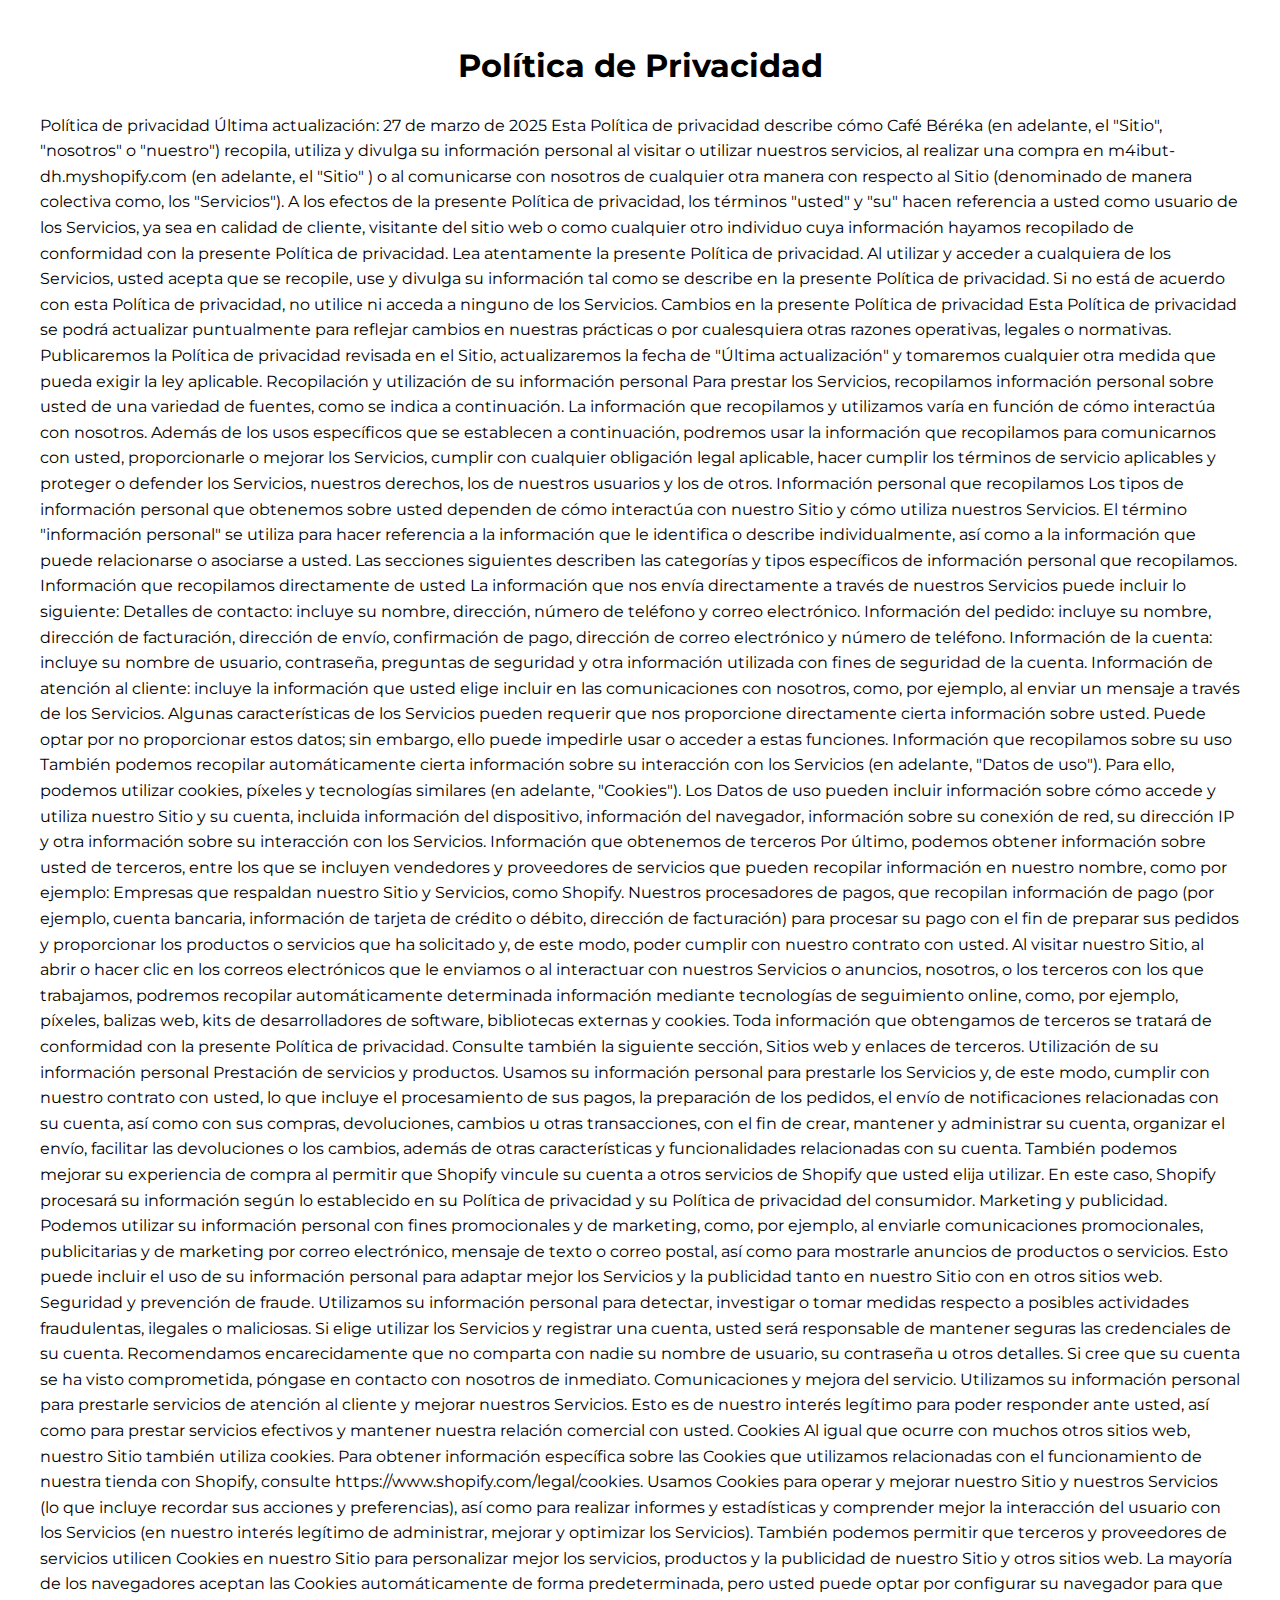
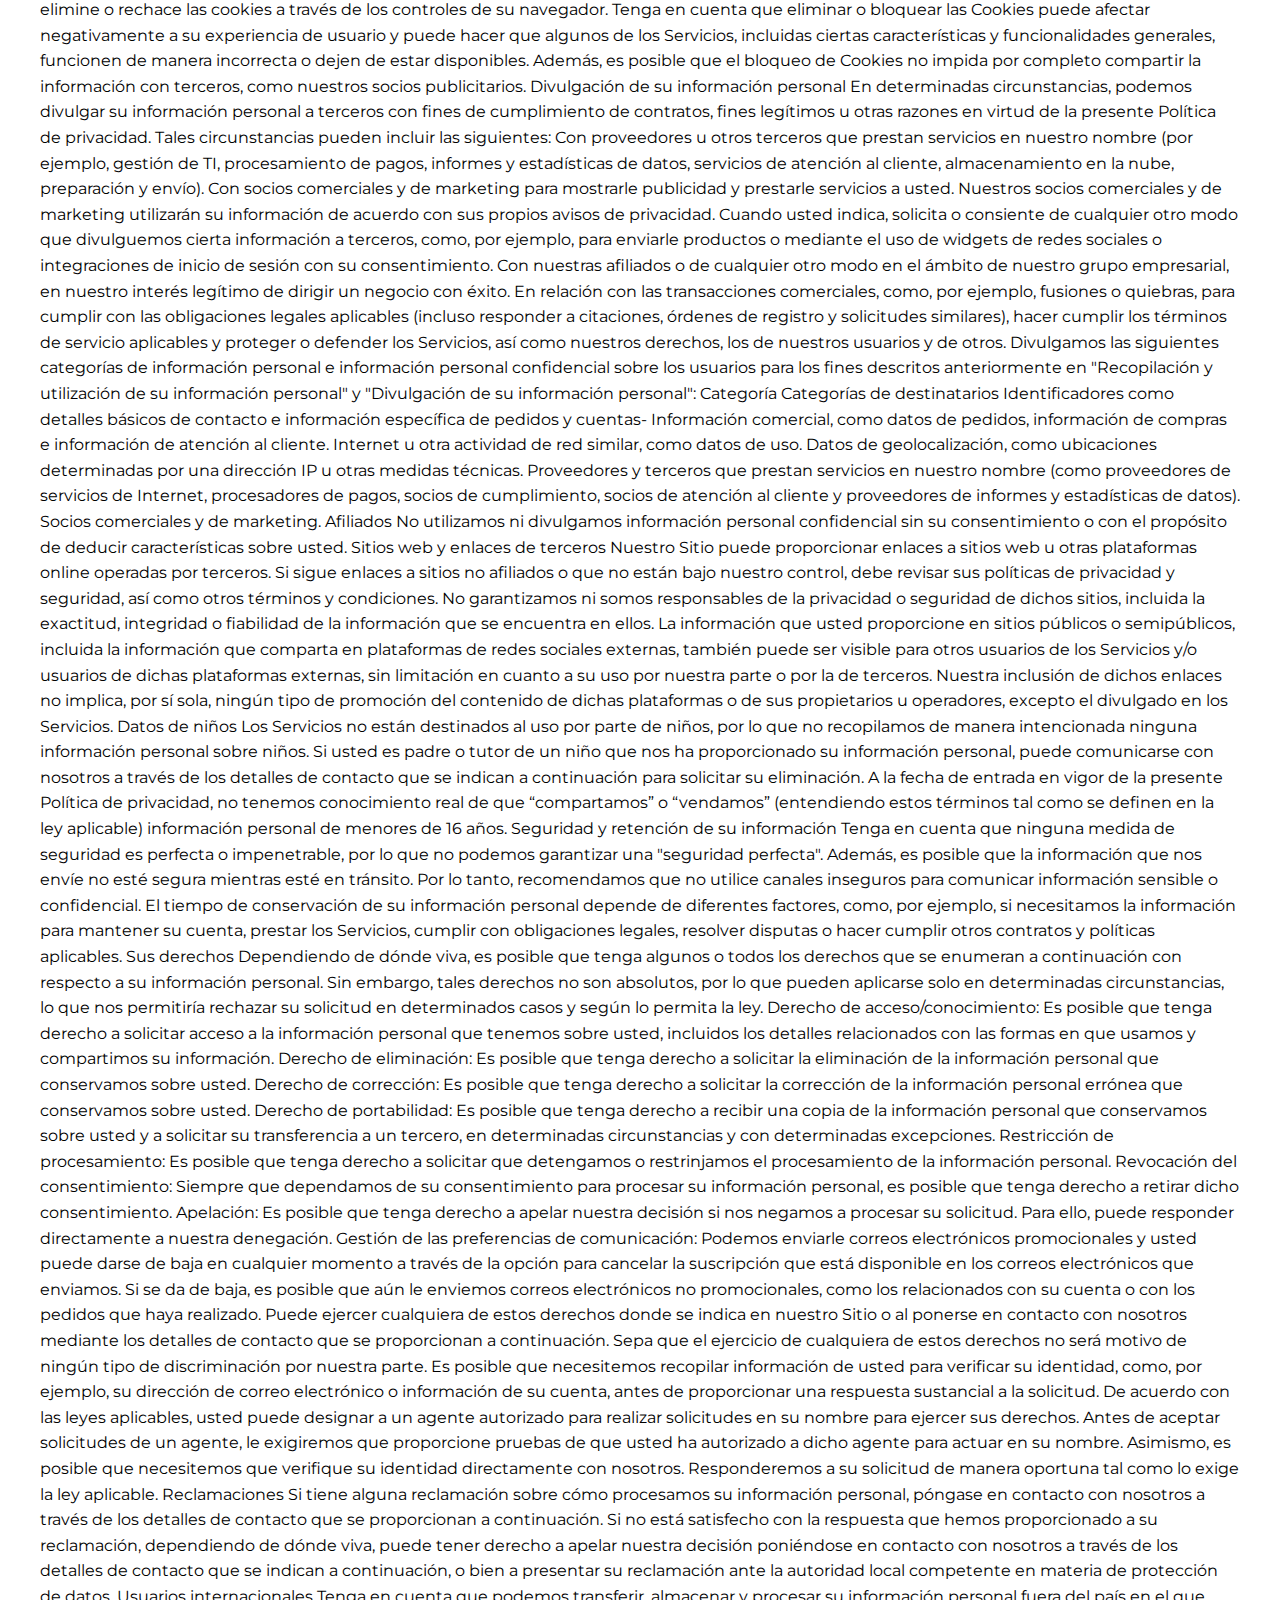
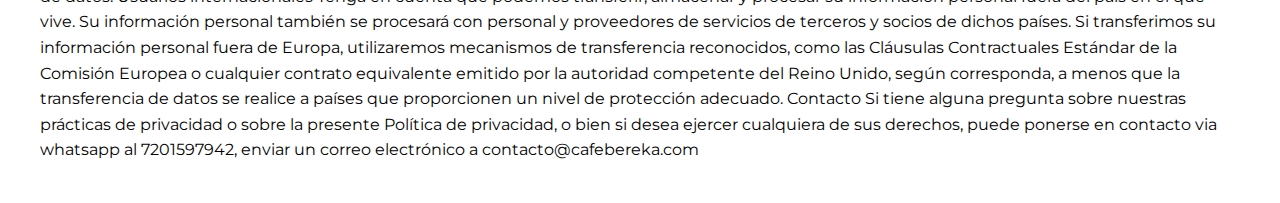
<file: public_html/privacy.html>
<!DOCTYPE html>
<html lang="en">
<head>
    <meta charset="UTF-8">
    <meta name="viewport" content="width=device-width, initial-scale=1.0">
    <title>Privacy Policy</title>
    <link href="https://fonts.googleapis.com/css2?family=Montserrat:wght@300;400;600&display=swap" rel="stylesheet">
    <style>
        body {
            font-family: 'Montserrat', sans-serif;
            margin: 40px;
            line-height: 1.6;
        }
        h1 { text-align: center; }
    </style>
</head>
<body>
    <h1>Política de Privacidad</h1>
    <p>Política de privacidad
        Última actualización: 27 de marzo de 2025
        
        Esta Política de privacidad describe cómo Café Béréka (en adelante, el "Sitio", "nosotros" o "nuestro") recopila, utiliza y divulga su información personal al visitar o utilizar nuestros servicios, al realizar una compra en m4ibut-dh.myshopify.com (en adelante, el "Sitio" ) o al comunicarse con nosotros de cualquier otra manera con respecto al Sitio (denominado de manera colectiva como, los "Servicios"). A los efectos de la presente Política de privacidad, los términos "usted" y "su" hacen referencia a usted como usuario de los Servicios, ya sea en calidad de cliente, visitante del sitio web o como cualquier otro individuo cuya información hayamos recopilado de conformidad con la presente Política de privacidad.
        
        Lea atentamente la presente Política de privacidad. Al utilizar y acceder a cualquiera de los Servicios, usted acepta que se recopile, use y divulga su información tal como se describe en la presente Política de privacidad. Si no está de acuerdo con esta Política de privacidad, no utilice ni acceda a ninguno de los Servicios.
        
        Cambios en la presente Política de privacidad
        Esta Política de privacidad se podrá actualizar puntualmente para reflejar cambios en nuestras prácticas o por cualesquiera otras razones operativas, legales o normativas. Publicaremos la Política de privacidad revisada en el Sitio, actualizaremos la fecha de "Última actualización" y tomaremos cualquier otra medida que pueda exigir la ley aplicable.
        
        Recopilación y utilización de su información personal
        Para prestar los Servicios, recopilamos información personal sobre usted de una variedad de fuentes, como se indica a continuación. La información que recopilamos y utilizamos varía en función de cómo interactúa con nosotros.
        
        Además de los usos específicos que se establecen a continuación, podremos usar la información que recopilamos para comunicarnos con usted, proporcionarle o mejorar los Servicios, cumplir con cualquier obligación legal aplicable, hacer cumplir los términos de servicio aplicables y proteger o defender los Servicios, nuestros derechos, los de nuestros usuarios y los de otros.
        
        Información personal que recopilamos
        Los tipos de información personal que obtenemos sobre usted dependen de cómo interactúa con nuestro Sitio y cómo utiliza nuestros Servicios. El término "información personal" se utiliza para hacer referencia a la información que le identifica o describe individualmente, así como a la información que puede relacionarse o asociarse a usted. Las secciones siguientes describen las categorías y tipos específicos de información personal que recopilamos.
        
        Información que recopilamos directamente de usted
        La información que nos envía directamente a través de nuestros Servicios puede incluir lo siguiente:
        
        Detalles de contacto: incluye su nombre, dirección, número de teléfono y correo electrónico.
        Información del pedido: incluye su nombre, dirección de facturación, dirección de envío, confirmación de pago, dirección de correo electrónico y número de teléfono.
        Información de la cuenta: incluye su nombre de usuario, contraseña, preguntas de seguridad y otra información utilizada con fines de seguridad de la cuenta.
        Información de atención al cliente: incluye la información que usted elige incluir en las comunicaciones con nosotros, como, por ejemplo, al enviar un mensaje a través de los Servicios.
        Algunas características de los Servicios pueden requerir que nos proporcione directamente cierta información sobre usted. Puede optar por no proporcionar estos datos; sin embargo, ello puede impedirle usar o acceder a estas funciones.
        
        Información que recopilamos sobre su uso
        También podemos recopilar automáticamente cierta información sobre su interacción con los Servicios (en adelante, "Datos de uso"). Para ello, podemos utilizar cookies, píxeles y tecnologías similares (en adelante, "Cookies"). Los Datos de uso pueden incluir información sobre cómo accede y utiliza nuestro Sitio y su cuenta, incluida información del dispositivo, información del navegador, información sobre su conexión de red, su dirección IP y otra información sobre su interacción con los Servicios.
        
        Información que obtenemos de terceros
        Por último, podemos obtener información sobre usted de terceros, entre los que se incluyen vendedores y proveedores de servicios que pueden recopilar información en nuestro nombre, como por ejemplo:
        
        Empresas que respaldan nuestro Sitio y Servicios, como Shopify.
        Nuestros procesadores de pagos, que recopilan información de pago (por ejemplo, cuenta bancaria, información de tarjeta de crédito o débito, dirección de facturación) para procesar su pago con el fin de preparar sus pedidos y proporcionar los productos o servicios que ha solicitado y, de este modo, poder cumplir con nuestro contrato con usted.
        Al visitar nuestro Sitio, al abrir o hacer clic en los correos electrónicos que le enviamos o al interactuar con nuestros Servicios o anuncios, nosotros, o los terceros con los que trabajamos, podremos recopilar automáticamente determinada información mediante tecnologías de seguimiento online, como, por ejemplo, píxeles, balizas web, kits de desarrolladores de software, bibliotecas externas y cookies.
        Toda información que obtengamos de terceros se tratará de conformidad con la presente Política de privacidad. Consulte también la siguiente sección, Sitios web y enlaces de terceros.
        
        Utilización de su información personal
        Prestación de servicios y productos. Usamos su información personal para prestarle los Servicios y, de este modo, cumplir con nuestro contrato con usted, lo que incluye el procesamiento de sus pagos, la preparación de los pedidos, el envío de notificaciones relacionadas con su cuenta, así como con sus compras, devoluciones, cambios u otras transacciones, con el fin de crear, mantener y administrar su cuenta, organizar el envío, facilitar las devoluciones o los cambios, además de otras características y funcionalidades relacionadas con su cuenta. También podemos mejorar su experiencia de compra al permitir que Shopify vincule su cuenta a otros servicios de Shopify que usted elija utilizar. En este caso, Shopify procesará su información según lo establecido en su Política de privacidad y su Política de privacidad del consumidor.
        Marketing y publicidad. Podemos utilizar su información personal con fines promocionales y de marketing, como, por ejemplo, al enviarle comunicaciones promocionales, publicitarias y de marketing por correo electrónico, mensaje de texto o correo postal, así como para mostrarle anuncios de productos o servicios. Esto puede incluir el uso de su información personal para adaptar mejor los Servicios y la publicidad tanto en nuestro Sitio con en otros sitios web.
        Seguridad y prevención de fraude. Utilizamos su información personal para detectar, investigar o tomar medidas respecto a posibles actividades fraudulentas, ilegales o maliciosas. Si elige utilizar los Servicios y registrar una cuenta, usted será responsable de mantener seguras las credenciales de su cuenta. Recomendamos encarecidamente que no comparta con nadie su nombre de usuario, su contraseña u otros detalles. Si cree que su cuenta se ha visto comprometida, póngase en contacto con nosotros de inmediato.
        Comunicaciones y mejora del servicio. Utilizamos su información personal para prestarle servicios de atención al cliente y mejorar nuestros Servicios. Esto es de nuestro interés legítimo para poder responder ante usted, así como para prestar servicios efectivos y mantener nuestra relación comercial con usted.
        Cookies
        Al igual que ocurre con muchos otros sitios web, nuestro Sitio también utiliza cookies. Para obtener información específica sobre las Cookies que utilizamos relacionadas con el funcionamiento de nuestra tienda con Shopify, consulte https://www.shopify.com/legal/cookies. Usamos Cookies para operar y mejorar nuestro Sitio y nuestros Servicios (lo que incluye recordar sus acciones y preferencias), así como para realizar informes y estadísticas y comprender mejor la interacción del usuario con los Servicios (en nuestro interés legítimo de administrar, mejorar y optimizar los Servicios). También podemos permitir que terceros y proveedores de servicios utilicen Cookies en nuestro Sitio para personalizar mejor los servicios, productos y la publicidad de nuestro Sitio y otros sitios web.
        
        La mayoría de los navegadores aceptan las Cookies automáticamente de forma predeterminada, pero usted puede optar por configurar su navegador para que elimine o rechace las cookies a través de los controles de su navegador. Tenga en cuenta que eliminar o bloquear las Cookies puede afectar negativamente a su experiencia de usuario y puede hacer que algunos de los Servicios, incluidas ciertas características y funcionalidades generales, funcionen de manera incorrecta o dejen de estar disponibles. Además, es posible que el bloqueo de Cookies no impida por completo compartir la información con terceros, como nuestros socios publicitarios.
        
        Divulgación de su información personal
        En determinadas circunstancias, podemos divulgar su información personal a terceros con fines de cumplimiento de contratos, fines legítimos u otras razones en virtud de la presente Política de privacidad. Tales circunstancias pueden incluir las siguientes:
        
        Con proveedores u otros terceros que prestan servicios en nuestro nombre (por ejemplo, gestión de TI, procesamiento de pagos, informes y estadísticas de datos, servicios de atención al cliente, almacenamiento en la nube, preparación y envío).
        Con socios comerciales y de marketing para mostrarle publicidad y prestarle servicios a usted. Nuestros socios comerciales y de marketing utilizarán su información de acuerdo con sus propios avisos de privacidad.
        Cuando usted indica, solicita o consiente de cualquier otro modo que divulguemos cierta información a terceros, como, por ejemplo, para enviarle productos o mediante el uso de widgets de redes sociales o integraciones de inicio de sesión con su consentimiento.
        Con nuestras afiliados o de cualquier otro modo en el ámbito de nuestro grupo empresarial, en nuestro interés legítimo de dirigir un negocio con éxito.
        En relación con las transacciones comerciales, como, por ejemplo, fusiones o quiebras, para cumplir con las obligaciones legales aplicables (incluso responder a citaciones, órdenes de registro y solicitudes similares), hacer cumplir los términos de servicio aplicables y proteger o defender los Servicios, así como nuestros derechos, los de nuestros usuarios y de otros.
        Divulgamos las siguientes categorías de información personal e información personal confidencial sobre los usuarios para los fines descritos anteriormente en "Recopilación y utilización de su información personal" y "Divulgación de su información personal":
        
        Categoría	Categorías de destinatarios
        Identificadores como detalles básicos de contacto e información específica de pedidos y cuentas-
        Información comercial, como datos de pedidos, información de compras e información de atención al cliente.
        Internet u otra actividad de red similar, como datos de uso.
        Datos de geolocalización, como ubicaciones determinadas por una dirección IP u otras medidas técnicas.
        Proveedores y terceros que prestan servicios en nuestro nombre (como proveedores de servicios de Internet, procesadores de pagos, socios de cumplimiento, socios de atención al cliente y proveedores de informes y estadísticas de datos).
        Socios comerciales y de marketing.
        Afiliados
        No utilizamos ni divulgamos información personal confidencial sin su consentimiento o con el propósito de deducir características sobre usted.
        
        Sitios web y enlaces de terceros
        Nuestro Sitio puede proporcionar enlaces a sitios web u otras plataformas online operadas por terceros. Si sigue enlaces a sitios no afiliados o que no están bajo nuestro control, debe revisar sus políticas de privacidad y seguridad, así como otros términos y condiciones. No garantizamos ni somos responsables de la privacidad o seguridad de dichos sitios, incluida la exactitud, integridad o fiabilidad de la información que se encuentra en ellos. La información que usted proporcione en sitios públicos o semipúblicos, incluida la información que comparta en plataformas de redes sociales externas, también puede ser visible para otros usuarios de los Servicios y/o usuarios de dichas plataformas externas, sin limitación en cuanto a su uso por nuestra parte o por la de terceros. Nuestra inclusión de dichos enlaces no implica, por sí sola, ningún tipo de promoción del contenido de dichas plataformas o de sus propietarios u operadores, excepto el divulgado en los Servicios.
        
        Datos de niños
        Los Servicios no están destinados al uso por parte de niños, por lo que no recopilamos de manera intencionada ninguna información personal sobre niños. Si usted es padre o tutor de un niño que nos ha proporcionado su información personal, puede comunicarse con nosotros a través de los detalles de contacto que se indican a continuación para solicitar su eliminación.
        
        A la fecha de entrada en vigor de la presente Política de privacidad, no tenemos conocimiento real de que “compartamos” o “vendamos” (entendiendo estos términos tal como se definen en la ley aplicable) información personal de menores de 16 años.
        
        Seguridad y retención de su información
        Tenga en cuenta que ninguna medida de seguridad es perfecta o impenetrable, por lo que no podemos garantizar una "seguridad perfecta". Además, es posible que la información que nos envíe no esté segura mientras esté en tránsito. Por lo tanto, recomendamos que no utilice canales inseguros para comunicar información sensible o confidencial.
        
        El tiempo de conservación de su información personal depende de diferentes factores, como, por ejemplo, si necesitamos la información para mantener su cuenta, prestar los Servicios, cumplir con obligaciones legales, resolver disputas o hacer cumplir otros contratos y políticas aplicables.
        
        Sus derechos
        Dependiendo de dónde viva, es posible que tenga algunos o todos los derechos que se enumeran a continuación con respecto a su información personal. Sin embargo, tales derechos no son absolutos, por lo que pueden aplicarse solo en determinadas circunstancias, lo que nos permitiría rechazar su solicitud en determinados casos y según lo permita la ley.
        
        Derecho de acceso/conocimiento: Es posible que tenga derecho a solicitar acceso a la información personal que tenemos sobre usted, incluidos los detalles relacionados con las formas en que usamos y compartimos su información.
        Derecho de eliminación: Es posible que tenga derecho a solicitar la eliminación de la información personal que conservamos sobre usted.
        Derecho de corrección: Es posible que tenga derecho a solicitar la corrección de la información personal errónea que conservamos sobre usted.
        Derecho de portabilidad: Es posible que tenga derecho a recibir una copia de la información personal que conservamos sobre usted y a solicitar su transferencia a un tercero, en determinadas circunstancias y con determinadas excepciones.
        Restricción de procesamiento: Es posible que tenga derecho a solicitar que detengamos o restrinjamos el procesamiento de la información personal.
        Revocación del consentimiento: Siempre que dependamos de su consentimiento para procesar su información personal, es posible que tenga derecho a retirar dicho consentimiento.
        Apelación: Es posible que tenga derecho a apelar nuestra decisión si nos negamos a procesar su solicitud. Para ello, puede responder directamente a nuestra denegación.
        Gestión de las preferencias de comunicación: Podemos enviarle correos electrónicos promocionales y usted puede darse de baja en cualquier momento a través de la opción para cancelar la suscripción que está disponible en los correos electrónicos que enviamos. Si se da de baja, es posible que aún le enviemos correos electrónicos no promocionales, como los relacionados con su cuenta o con los pedidos que haya realizado.
        Puede ejercer cualquiera de estos derechos donde se indica en nuestro Sitio o al ponerse en contacto con nosotros mediante los detalles de contacto que se proporcionan a continuación.
        
        Sepa que el ejercicio de cualquiera de estos derechos no será motivo de ningún tipo de discriminación por nuestra parte. Es posible que necesitemos recopilar información de usted para verificar su identidad, como, por ejemplo, su dirección de correo electrónico o información de su cuenta, antes de proporcionar una respuesta sustancial a la solicitud. De acuerdo con las leyes aplicables, usted puede designar a un agente autorizado para realizar solicitudes en su nombre para ejercer sus derechos. Antes de aceptar solicitudes de un agente, le exigiremos que proporcione pruebas de que usted ha autorizado a dicho agente para actuar en su nombre. Asimismo, es posible que necesitemos que verifique su identidad directamente con nosotros. Responderemos a su solicitud de manera oportuna tal como lo exige la ley aplicable.
        
        Reclamaciones
        Si tiene alguna reclamación sobre cómo procesamos su información personal, póngase en contacto con nosotros a través de los detalles de contacto que se proporcionan a continuación. Si no está satisfecho con la respuesta que hemos proporcionado a su reclamación, dependiendo de dónde viva, puede tener derecho a apelar nuestra decisión poniéndose en contacto con nosotros a través de los detalles de contacto que se indican a continuación, o bien a presentar su reclamación ante la autoridad local competente en materia de protección de datos.
        
        Usuarios internacionales
        Tenga en cuenta que podemos transferir, almacenar y procesar su información personal fuera del país en el que vive. Su información personal también se procesará con personal y proveedores de servicios de terceros y socios de dichos países.
        
        Si transferimos su información personal fuera de Europa, utilizaremos mecanismos de transferencia reconocidos, como las Cláusulas Contractuales Estándar de la Comisión Europea o cualquier contrato equivalente emitido por la autoridad competente del Reino Unido, según corresponda, a menos que la transferencia de datos se realice a países que proporcionen un nivel de protección adecuado.
        
        Contacto
        Si tiene alguna pregunta sobre nuestras prácticas de privacidad o sobre la presente Política de privacidad, o bien si desea ejercer cualquiera de sus derechos, puede ponerse en contacto via whatsapp al 7201597942, enviar un correo electrónico a contacto@cafebereka.com</p>
</body>
</html>
</file>
